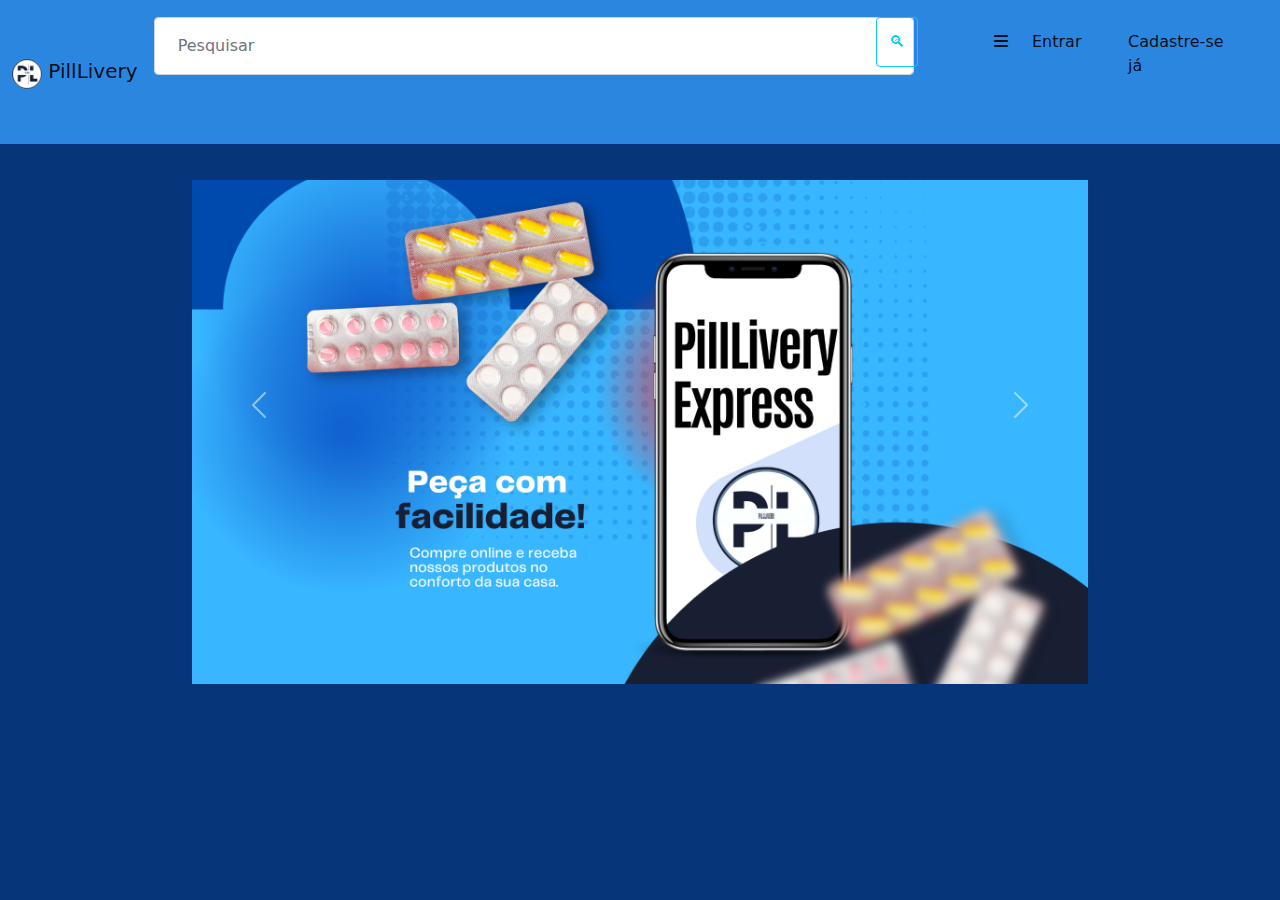
<file: index.html>
<!doctype html>
<html lang="pt-br">
  <head>
    <meta charset="utf-8">
    <meta name="viewport" content="width=device-width, initial-scale=1">
    <link href="css/bootstrap.css" rel="stylesheet">
    <link rel="shortcut icon" href="img/favicon.png" type="image/x-icon" class="rounded-circle"/>
    <link rel="stylesheet/less" type="text/css" href="styles.less" />
    <link href="css/fontawesome.css" rel="stylesheet">
    <link href="css/solid.css" rel="stylesheet">
    <link rel="stylesheet" media="(max-width: 800px)" href="css/bootstrap.css" />
    <title>PillLivery</title>
  </head>
  <body>
    <script src="js/bootstrap.js"></script>  
      <header>
        <nav class="navbar navbar-expand-lg navbar-light bg-light">
        <div class="topo container-fluid">
        <a class="navbar-brand" href="Tela inicial.html">
      <img src="img/logo.png" alt="" width="30" height="30" class="d-inline-block align-text-top rounded-circle">
      PillLivery
      </a>
      <button class="navbar-toggler" type="button" data-bs-toggle="collapse" data-bs-target="#navbarSupportedContent" aria-controls="navbarSupportedContent" aria-expanded="false" aria-label="Toggle navigation">
        <span class="navbar-toggler-icon"></span>
      </button>
        <div class="collapse navbar-collapse active" id="navbarSupportedContent">
          <ul class="contaainer-fluid navbar-nav me-auto mb-2 mb-lg-0">
              <li class="entrar nav-item">
                  <a class="entrar nav-link active" aria-current="page" href="Login.html">Entrar</a>
              </li>
              <li class="cadastr nav-item">
                  <a class="cadastr nav-link active" href="Cadastro.html">Cadastre-se já</a>
              </li>
              <form class="OT d-flex">
                  <input class="form-control me-2" id="pesquisar" type="search" placeholder="Pesquisar" aria-label="Search">
                  <button class="PQ btn btn-outline-info" type="submit">🔍︎</button>
              </form>
              <div class="WW flymenu" id="barras">
              <li class="ww nav-item dropdown">
                  <a class="nav-link active" href="#" id="navbarDropdown 1" data-bs-toggle="dropdown" aria-expanded="false"><i class="flymenu fa-solid fa-bars a"></i></a>

                  </a>
              <ul class="dropdown-menu" aria-labelledby="navbarDropdown">
                  <li><a class="dropdown-item" href="#">Doações</a></li>
                  <li><a class="dropdown-item" href="#">Sobre o nosso projeto</a></li>
                  <li><a class="dropdown-item" href="#">Ajuda</a></li>
                  <li><hr class="dropdown-divider"></li>
                  <li><a class="dropdown-item" href="#">Fale conosco</a></li>          
              </ul> 
            </div>
          </ul>
        </div>
      </div>
    </header>
    <div id="carouselExampleIndicators" class="carousel" data-ride="carousel">
      <ol class="carousel-indicators">
        <li data-target="#carouselExampleIndicators" data-slide-to="0" class="active"></li>
        <li data-target="#carouselExampleIndicators" data-slide-to="1"></li>
        <li data-target="#carouselExampleIndicators" data-slide-to="2"></li>
      </ol>
      <div class="carousel-inner" >
        <div class="carousel-item active">
          <img class="d-block w-100" src="img/carrossel.png" alt="Primeiro Slide">
        </div>
        <div class="carousel-item">
          <img class="d-block w-100" src="img/carrossel2.png" alt="Segundo Slide">
        </div>
        <div class="carousel-item">
          <img class="d-block w-100" src="img/carrossel3.png" alt="Terceiro Slide">
        </div>
      </div>
      <a class="carousel-control-prev" href="#carouselExampleIndicators" role="button" data-slide="prev">
        <span class="carousel-control-prev-icon" aria-hidden="true"></span>
        <span class="sr-only">Anterior</span>
      </a>
      <a class="carousel-control-next" href="#carouselExampleIndicators" role="button" data-slide="next">
        <span class="carousel-control-next-icon" aria-hidden="true"></span>
        <span class="sr-only">Próximo</span>
      </a>
    </div>

    <script src="https://code.jquery.com/jquery-3.3.1.slim.min.js" integrity="sha384-q8i/X+965DzO0rT7abK41JStQIAqVgRVzpbzo5smXKp4YfRvH+8abtTE1Pi6jizo" crossorigin="anonymous"></script>
<script src="https://cdnjs.cloudflare.com/ajax/libs/popper.js/1.14.3/umd/popper.min.js" integrity="sha384-ZMP7rVo3mIykV+2+9J3UJ46jBk0WLaUAdn689aCwoqbBJiSnjAK/l8WvCWPIPm49" crossorigin="anonymous"></script>
<script src="https://stackpath.bootstrapcdn.com/bootstrap/4.1.3/js/bootstrap.min.js" integrity="sha384-ChfqqxuZUCnJSK3+MXmPNIyE6ZbWh2IMqE241rYiqJxyMiZ6OW/JmZQ5stwEULTy" crossorigin="anonymous"></script>
  </body>
</html>
</file>
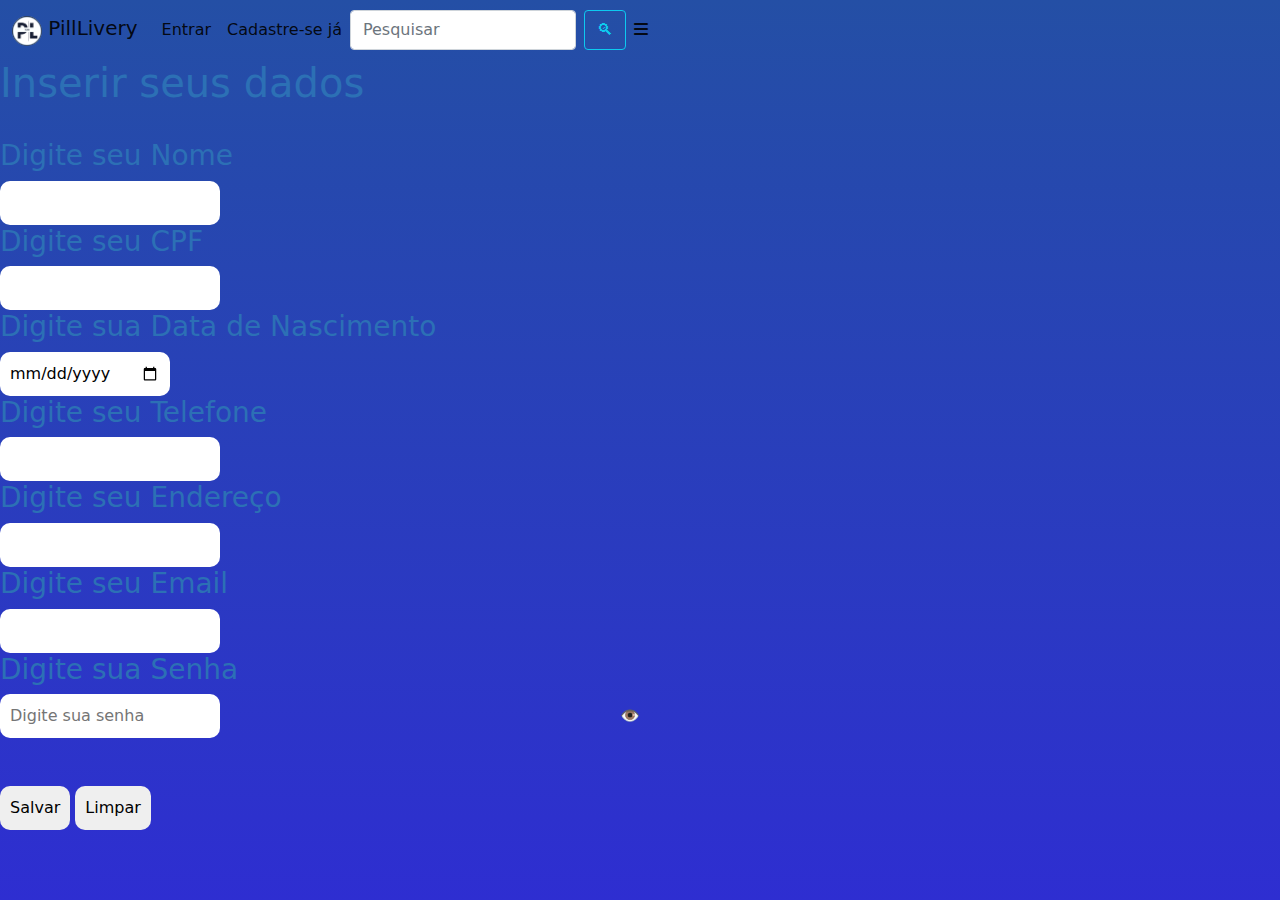
<file: Cadastro.html>
<!DOCTYPE HTML>
<html lang="pt-br">
<meta charset="utf-8">
<head>
    <meta charset="utf-8">
    <meta name="viewport" content="width=device-width, initial-scale=1">
    <link href="css/bootstrap.css" rel="stylesheet">
    <link rel="shortcut icon" href="img/favicon.png" type="image/x-icon" class="rounded-circle"/>
    <link rel="stylesheet/less" type="text/css" href="styles.less" />
    <link href="css/fontawesome.css" rel="stylesheet">
    <link href="css/solid.css" rel="stylesheet">
    <title>PillLivery</title>
  </head>
    <body class="background">
        <script src="js/bootstrap.js"></script>
        <script src="js/ver senha.js"></script>
    <nav class="navbar navbar-expand-lg navbar-light">
        <div class="container-fluid">
            <a class="navbar-brand" href="Tela inicial.html">
                <img src="img/logo.png" alt="" width="30" height="30" class="d-inline-block align-text-top rounded-circle">
                PillLivery
            </a>
                <button class="navbar-toggler" type="button" data-bs-toggle="collapse" data-bs-target="#navbarSupportedContent" aria-controls="navbarSupportedContent" aria-expanded="false" aria-label="Toggle navigation">
                    <span class="navbar-toggler-icon"></span>
                </button>
            <div class="collapse navbar-collapse active" id="navbarSupportedContent">
                <ul class="contaainer-fluid navbar-nav me-auto mb-2 mb-lg-0">
                    <li class="nav-item">
                        <a class="nav-link active" aria-current="page" href="Login.html">Entrar</a>
                    </li>
                    <li class="nav-item">
                        <a class="nav-link active" href="Cadastro.html">Cadastre-se já</a>
                    </li>
                    <form class="d-flex">
                        <input class="form-control me-2" type="search" placeholder="Pesquisar" aria-label="Search">
                        <button class="btn btn-outline-info" type="submit">🔍︎</button>
                    </form>
                    <div class="menu">
                    <li class="nav-item dropdown">
                        <a class="nav-link active" href="#" id="navbarDropdown 1" data-bs-toggle="dropdown" aria-expanded="false"><i class="flymenu fa-solid fa-bars a"></i></a>
  
                        </a>
                    <ul class="dropdown-menu" aria-labelledby="navbarDropdown">
                        <li><a class="dropdown-item" href="#">Doações</a></li>
                        <li><a class="dropdown-item" href="#">Sobre o nosso projeto</a></li>
                        <li><a class="dropdown-item" href="#">Ajuda</a></li>
                        <li><hr class="dropdown-divider"></li>
                        <li><a class="dropdown-item" href="#">Fale conosco</a></li>          
                    </ul>
                </div>
                </ul>
            </div>
        </div>
    </nav>
        <div class="cadastro">
                <h1>Inserir seus dados</h1><br>
            <form action="Cadastrar.php" method="post">
                <h3>Digite seu Nome</h3>
                <input type="text" name="nome" class="inpu1">
                <h3>Digite seu CPF</h3>
                <input type="text" name="cpf"class="inpu1">
                <h3>Digite sua Data de Nascimento</h3>
                <input type="date" name="data" class="inpu1">
                <h3>Digite seu Telefone</h3>
                <input type="tel" name="telefone" class="inpu1">
                <h3>Digite seu Endereço</h3>
                <input type="text" name="endereco" class="inpu1">
                <div class="input-container">
                <h3>Digite seu Email</h3>
                <input type="email" name="email" class="inpu1">
                <h3>Digite sua Senha</h3>
                    <input type="password" id="senha" placeholder="Digite sua senha">
                    <span class="toggle-password" onclick="togglePasswordVisibility()">👁️</span>
                  </div><br><br>
                <input type="submit" name="salvar" value="Salvar">
                <input type="reset" value="Limpar"><br><br>
            </form>
        </div>
        
    </body>
</html>
</file>
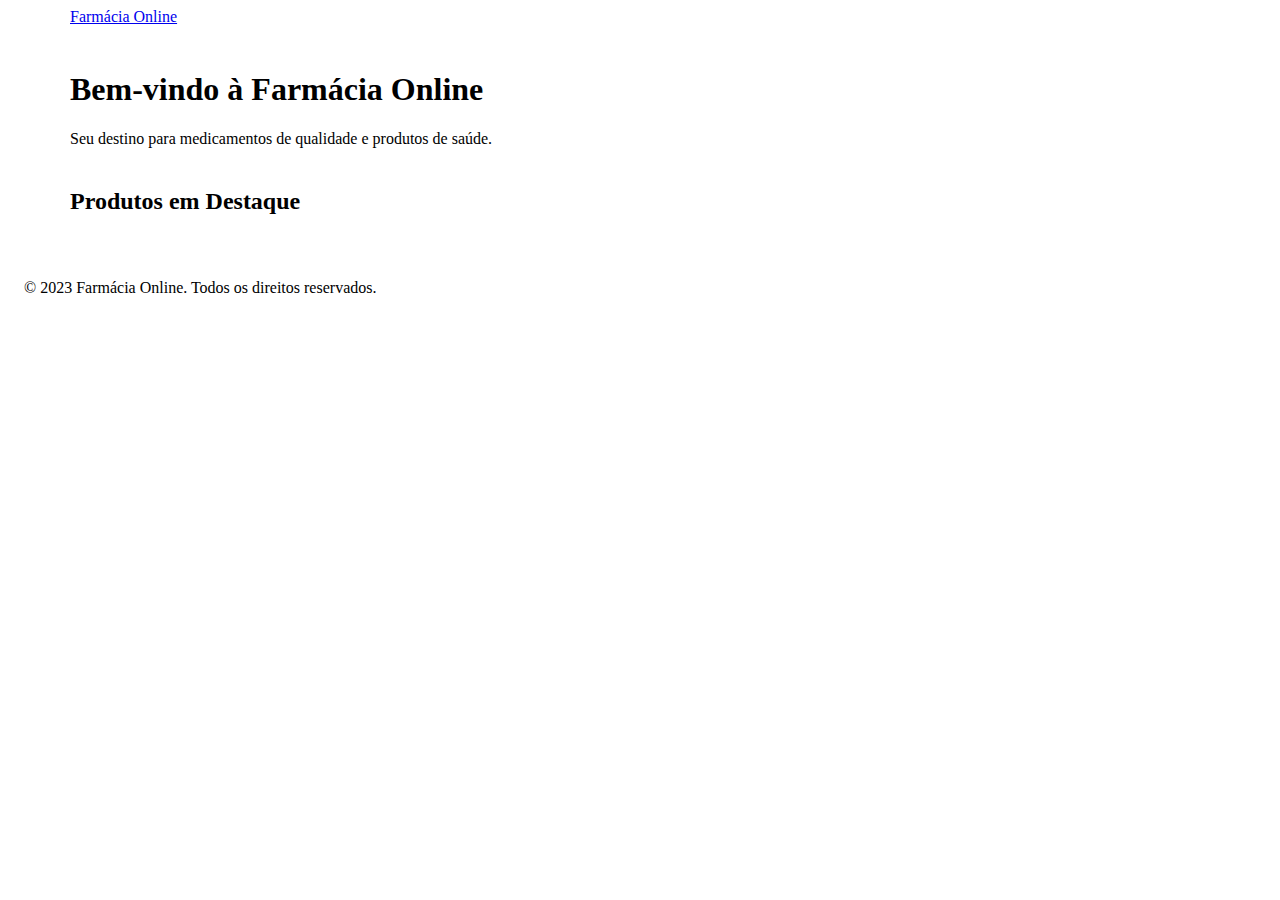
<file: exemplo farmacia.html>
<!DOCTYPE html>
<html lang="pt-BR">
<head>
    <meta charset="UTF-8">
    <meta name="viewport" content="width=device-width, initial-scale=1.0">
    <title>Farmácia Online</title>
    <!-- Adicione os links para os arquivos CSS do Bootstrap -->
    <link href="css/bootstrap-grid.css" rel="stylesheet">
</head>
<body>
    <header>
        <nav class="navbar navbar-expand-lg navbar-light bg-light">
            <div class="container">
                <a class="navbar-brand" href="#">Farmácia Online</a>
                <!-- Adicione aqui um botão de pesquisa e links para outras páginas do site -->
            </div>
        </nav>
    </header>

    <div class="container mt-4">
        <div class="row">
            <div class="col-md-8">
                <h1>Bem-vindo à Farmácia Online</h1>
                <p>Seu destino para medicamentos de qualidade e produtos de saúde.</p>
            </div>
                <div class="col-md-4">
                    <!-- Adicione um formulário de pesquisa aqui -->
                </div>
            </div>
        </div>

        <div class="container mt-4">
        <h2>Produtos em Destaque</h2>
        <!-- Adicione aqui os produtos em destaque, usando componentes do Bootstrap como cards -->
        </div>

        <footer class="mt-5 p-3 text-center bg-light">
        &copy; 2023 Farmácia Online. Todos os direitos reservados.
        </footer>

        <!-- Adicione os links para os arquivos JavaScript do Bootstrap e outros scripts personalizados, se necessário -->
        <script src="https://cdn.jsdelivr.net/npm/bootstrap@5.3.0/dist/js/bootstrap.min.js"></script>
    </body>
</html>
</file>
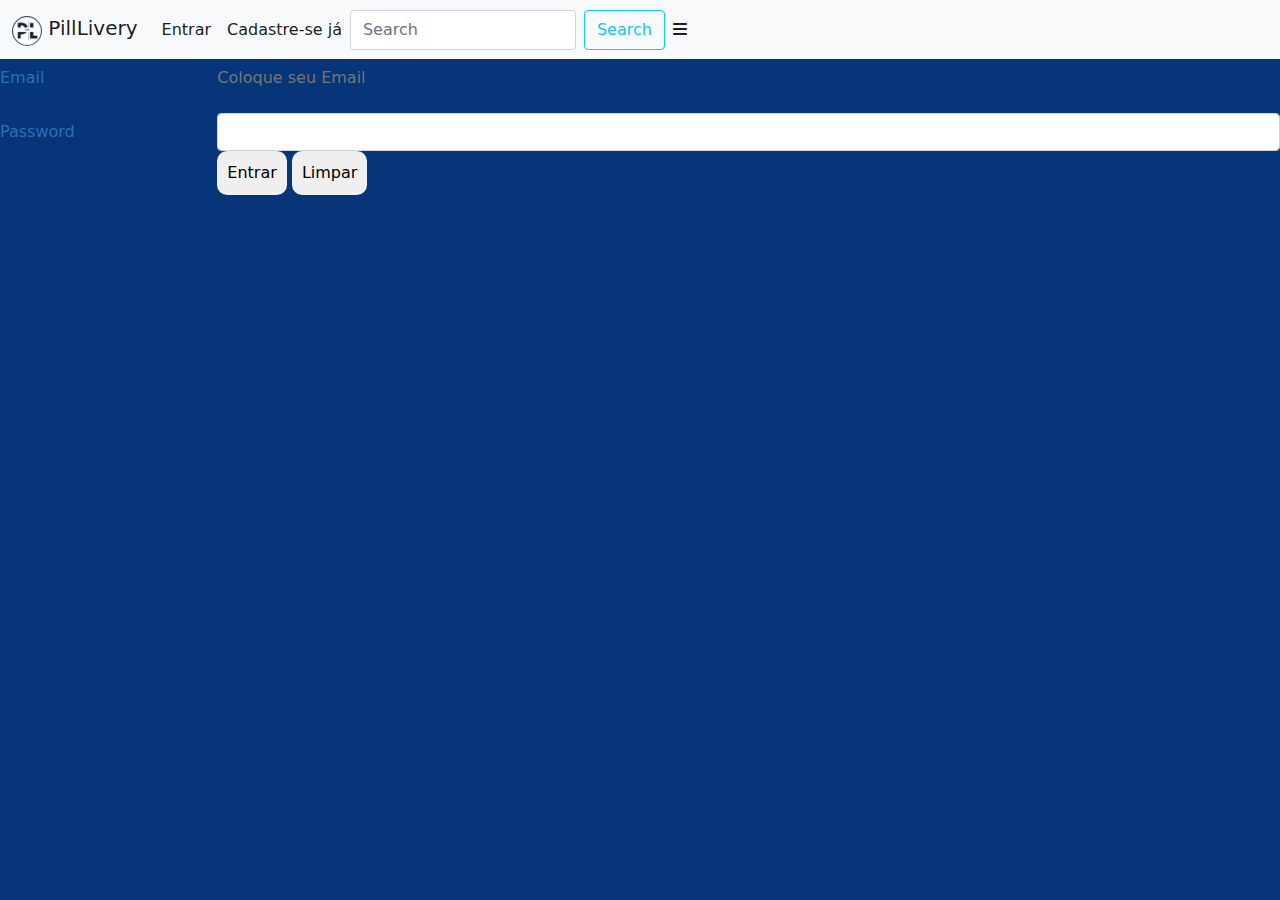
<file: Login.html>
<!DOCTYPE html>
<html lang="pt-br">
    <head>
        <meta charset="utf-8">
        <meta name="viewport" content="width=device-width, initial-scale=1">
        <link href="css/bootstrap.css" rel="stylesheet">
        <link rel="shortcut icon" href="img/favicon.png" type="image/x-icon" class="rounded-circle"/>
        <link rel="stylesheet/less" type="text/css" href="styles.less" />
        <link href="css/fontawesome.css" rel="stylesheet">
        <link href="css/solid.css" rel="stylesheet">
        <title>PillLivery</title>
      </head>
    <body>
        <script src="js/bootstrap.js"></script>
    <nav class="navbar navbar-expand-lg navbar-light bg-light">
        <div class="container-fluid">
            <a class="navbar-brand" href="Tela inicial.html">
                <img src="img/logo.png" alt="" width="30" height="30" class="d-inline-block align-text-top rounded-circle">
                PillLivery
            </a>
            <button class="navbar-toggler" type="button" data-bs-toggle="collapse" data-bs-target="#navbarSupportedContent" aria-controls="navbarSupportedContent" aria-expanded="false" aria-label="Toggle navigation">
                <span class="navbar-toggler-icon"></span>
            </button>
            <div class="collapse navbar-collapse active" id="navbarSupportedContent">
                <ul class="contaainer-fluid navbar-nav me-auto mb-2 mb-lg-0">
                    <li class="nav-item">
                        <a class="nav-link active" aria-current="page" href="Login.html">Entrar</a>
                    </li>
                    <li class="nav-item">
                        <a class="nav-link active" href="Cadastro.html">Cadastre-se já</a>
                    </li>
                    <form class="d-flex"> 
                        <input class="form-control me-2" type="search" placeholder="Search" aria-label="Search">
                        <button class="btn btn-outline-info" type="submit">Search</button>
                    </form>
                    <div class="flymenu">
                    <li class="nav-item dropdown">
                        <a class="nav-link active" href="#" id="navbarDropdown 1" data-bs-toggle="dropdown" aria-expanded="false"><i class="flymenu fa-solid fa-bars a"></i></a>
  
                        </a>
                    <ul class="dropdown-menu" aria-labelledby="navbarDropdown">
                        <li><a class="dropdown-item" href="#">Doações</a></li>
                        <li><a class="dropdown-item" href="#">Sobre o nosso projeto</a></li>
                        <li><a class="dropdown-item" href="#">Ajuda</a></li>
                        <li><hr class="dropdown-divider"></li>
                        <li><a class="dropdown-item" href="#">Fale conosco</a></li>          
                    </ul>
                </div>
                </ul>
            </div>
        </div>
    </nav>
        <form action="Entrar.php" method="POST">
        <div class="mb-3 row">
            <label for="staticEmail" class="col-sm-2 col-form-label">Email</label>
            <div class="col-sm-10">
                <input type="inputemail" readonly class="form-control-plaintext" id="staticEmail" placeholder="Coloque seu Email">
            </div>
            </div>
            <div class="mb-3 row">
                <label for="inputPassword" class="col-sm-2 col-form-label" placeholder="Digite sua senha">Password</label>
                    <div class="col-sm-10">
                        <input type="password" class="form-control" id="inputPassword">
                        <input type="submit" name="entrar" value="Entrar">
                        <input type="reset" value="Limpar">
                    </div>
                </div>
        </form>
    </body>
</html>
</file>
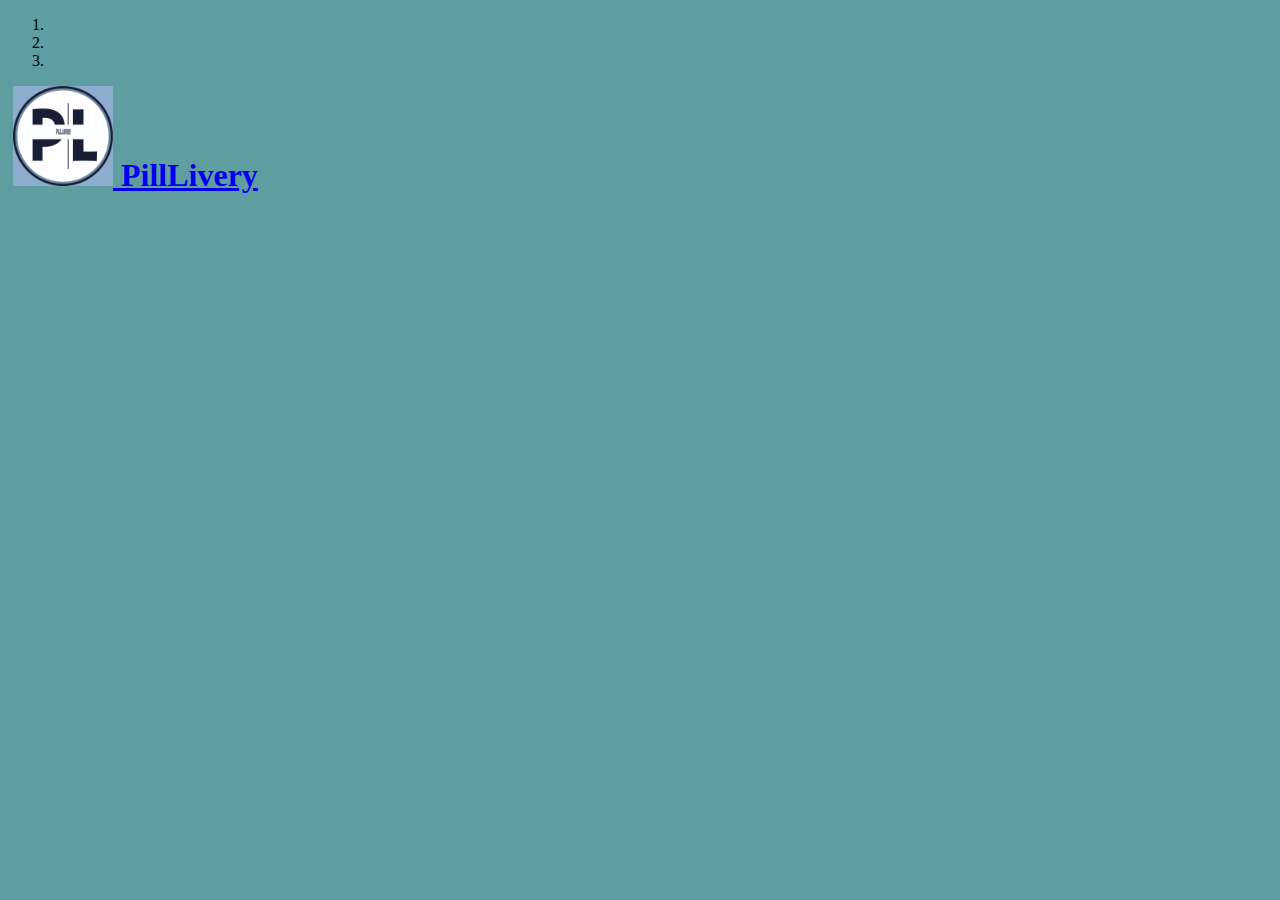
<file: telainicial.html>
<!DOCTYPE html>
<html lang="pt-br">
  <head>
    <!-- Meta tags Obrigatórias -->
    <meta charset="utf-8">
    <meta name="viewport" content="width=device-width, initial-scale=1, shrink-to-fit=no">
    <link rel="stylesheet" href="css/index.css">
    <!-- Bootstrap CSS -->
    <link rel="stylesheet" href="https://stackpath.bootstrapcdn.com/bootstrap/4.1.3/css/bootstrap.min.css" integrity="sha384-MCw98/SFnGE8fJT3GXwEOngsV7Zt27NXFoaoApmYm81iuXoPkFOJwJ8ERdknLPMO" crossorigin="anonymous">
    <link rel="shortcut icon" href="img/favicon3.png" type="image/x-icon" class="rounded-circle"/>
    <title>PillLivery</title>
  </head>
  <body>

    <!-- JavaScript (Opcional) -->
    <!-- jQuery primeiro, depois Popper.js, depois Bootstrap JS -->
    <script src="https://code.jquery.com/jquery-3.3.1.slim.min.js" integrity="sha384-q8i/X+965DzO0rT7abK41JStQIAqVgRVzpbzo5smXKp4YfRvH+8abtTE1Pi6jizo" crossorigin="anonymous"></script>
    <script src="https://cdnjs.cloudflare.com/ajax/libs/popper.js/1.14.3/umd/popper.min.js" integrity="sha384-ZMP7rVo3mIykV+2+9J3UJ46jBk0WLaUAdn689aCwoqbBJiSnjAK/l8WvCWPIPm49" crossorigin="anonymous"></script>
    <script src="https://stackpath.bootstrapcdn.com/bootstrap/4.1.3/js/bootstrap.min.js" integrity="sha384-ChfqqxuZUCnJSK3+MXmPNIyE6ZbWh2IMqE241rYiqJxyMiZ6OW/JmZQ5stwEULTy" crossorigin="anonymous"></script>

    <div id="carouselExampleIndicators" class="carousel slide" data-ride="carousel">
      <ol class="carousel-indicators">
        <li data-target="#carouselExampleIndicators" data-slide-to="0" class="active"></li>
        <li data-target="#carouselExampleIndicators" data-slide-to="1"></li>
        <li data-target="#carouselExampleIndicators" data-slide-to="2"></li>
      </ol>
      
    <nav class="letra navbar navbar-light bg-light">
      <a class="navbar-brand" style="font-weight: 700; font-size: xx-large; font-style: inherit;" href="#">
        <img src="img/logo.png" width="100" height="100" class="d-inline-block align-top rounded-circle" alt="">
        PillLivery
      </a>
    </nav>
  </body>
</html>
</file>
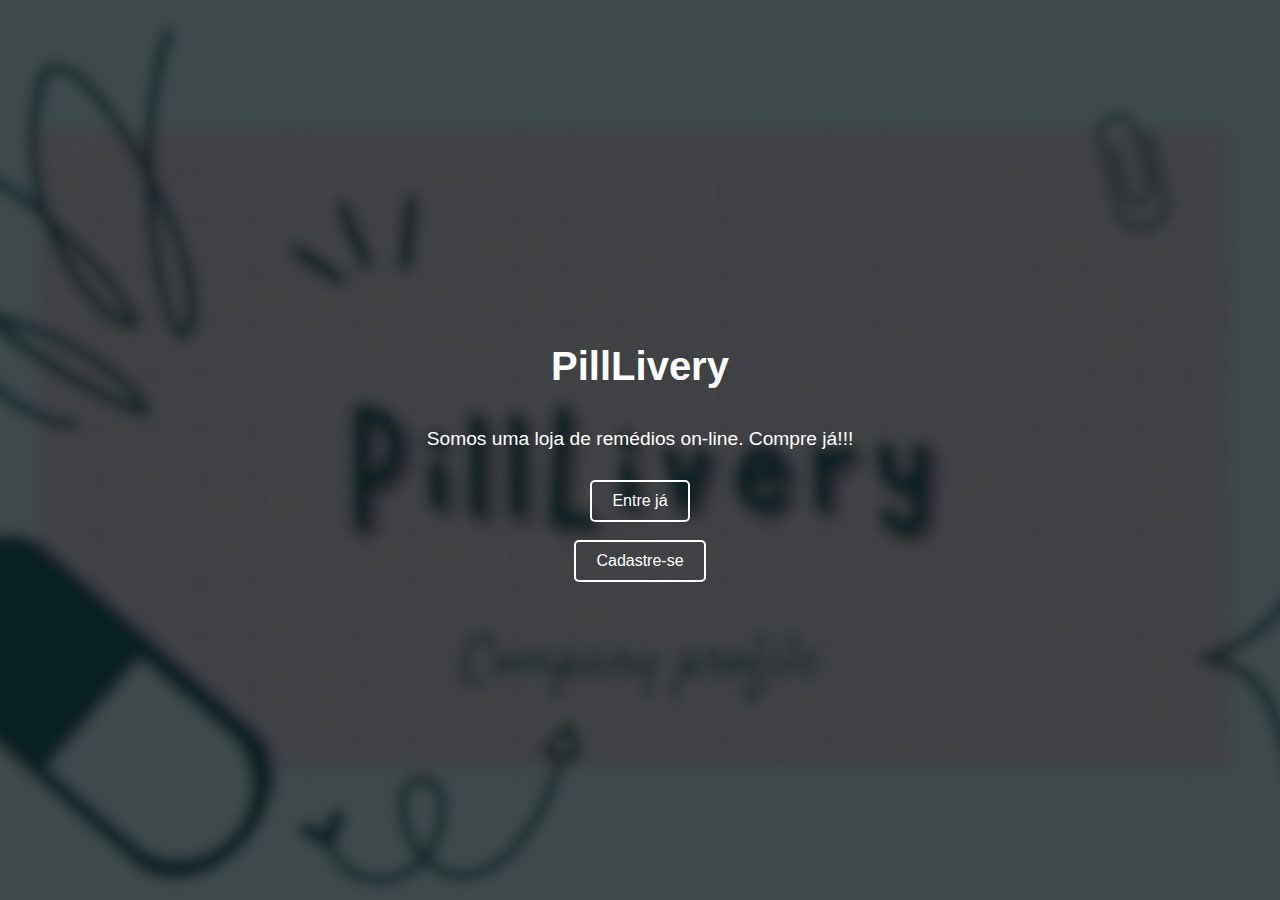
<file: teste1.html>
<!DOCTYPE html>
<html lang="en">
<head>
  <meta charset="UTF-8">
  <meta name="viewport" content="width=device-width, initial-scale=1.0">
  <title>Introdução com Imagens</title>
  <style>
    body {
      font-family: Arial, sans-serif;
      margin: 0;
      padding: 0;
    }

    .intro-container {
      position: relative;
      height: 100vh;
      background: linear-gradient(to bottom, rgba(0, 0, 0, 0.7), rgba(0, 0, 0, 0.7)), url('img/PillLivery.png');
      background-size: cover;
      background-position: center;
      color: #fff;
      display: flex;
      flex-direction: column;
      align-items: center;
      justify-content: center;
      text-align: center;
    }

    h1 {
      font-size: 2.5em;
      margin-bottom: 20px;
    }

    p {
      font-size: 1.2em;
      margin-bottom: 30px;
    }

    .btn {
      display: inline-block;
      padding: 10px 20px;
      font-size: 1em;
      text-decoration: none;
      color: #fff;
      border: 2px solid #fff;
      border-radius: 5px;
    }
  </style>
</head>
<body>

  <div class="intro-container">
    <h1>PillLivery</h1>
    <p>Somos uma loja de remédios on-line. Compre já!!!</p>
    <a href="Login.html" class="btn">Entre já</a><br>
    <a href="Cadastro.html" class="btn">Cadastre-se</a>
  </div>

</body>
</html>
</file>
<file: css/index.css>
.letra{
    margin: 5px;
}
body{
    background-color: cadetblue;
}
.foto1 .foto2 .foto3{
    position: relative;
    width: 500px;
    height: 650px;
    align-items: center;
    border-radius: 10%;
}
</file>
<file: css/solid.css>
/*!
 * Font Awesome Free 6.4.2 by @fontawesome - https://fontawesome.com
 * License - https://fontawesome.com/license/free (Icons: CC BY 4.0, Fonts: SIL OFL 1.1, Code: MIT License)
 * Copyright 2023 Fonticons, Inc.
 */
:root, :host {
  --fa-style-family-classic: 'Font Awesome 6 Free';
  --fa-font-solid: normal 900 1em/1 'Font Awesome 6 Free'; }

@font-face {
  font-family: 'Font Awesome 6 Free';
  font-style: normal;
  font-weight: 900;
  font-display: block;
  src: url("../webfonts/fa-solid-900.woff2") format("woff2"), url("../webfonts/fa-solid-900.ttf") format("truetype"); }

.fas,
.fa-solid {
  font-weight: 900; }
</file>
